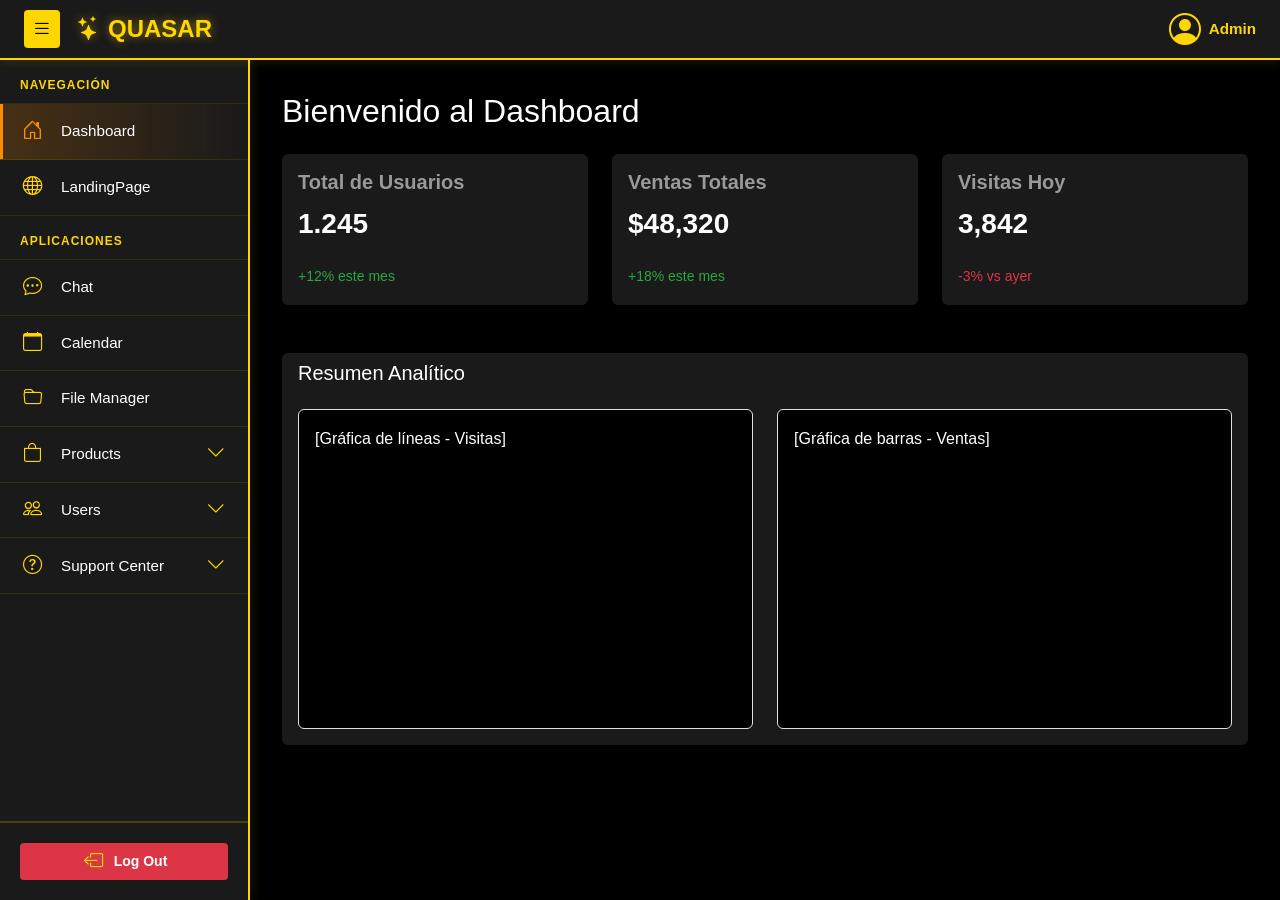
<file: DashBoard/indexDB.html>
<!DOCTYPE html>
<html lang="es">
    <head>
        <meta charset="UTF-8">
        <meta name="viewport" content="width=device-width, initial-scale=1.0">
        <title>Dashboard | Quasar</title>
        <link href="https://cdn.jsdelivr.net/npm/bootstrap@5.3.8/dist/css/bootstrap.min.css" rel="stylesheet" integrity="sha384-sRIl4kxILFvY47J16cr9ZwB07vP4J8+LH7qKQnuqkuIAvNWLzeN8tE5YBujZqJLB" crossorigin="anonymous">
        <link rel="stylesheet" href="https://cdn.jsdelivr.net/npm/bootstrap-icons@1.13.1/font/bootstrap-icons.min.css">
        <link rel="stylesheet" href="../DashBoard/stylesDB.css">
    </head>
    <body>
        <!-- Verificación de sesión de administrador -->
        <!-- <script> 
            if (sessionStorage.getItem("admin") !== "True") {
                location.href = "../Login/login.html";
            } 
        </script> -->
        
        <div id="dashboard-view" class="dashboard-container">
            <!-- SIDEBAR -->
            <aside class="sidebar" id="sidebar">
                <nav> 
                    <ul>
                        <li class="menu-title">Navegación</li>
                        <li onclick="mostrarSeccion('dashboard')" class="nav-item active" data-section="dashboard">
                            <a href="#"><i class="bi bi-house-door"></i><span class="menu-text">Dashboard</span></a>
                        </li>
                        <li class="nav-item" data-section="landingpage">
                            <a href="../indexLP.html" target="_blank"><i class="bi bi-globe"></i><span class="menu-text">LandingPage</span></a>
                        </li>
                        
                        <li class="menu-title">Aplicaciones</li>
                        <li onclick="mostrarSeccion('chat')" class="nav-item" data-section="chat">
                            <a href="#"><i class="bi bi-chat-dots"></i><span class="menu-text">Chat</span></a>
                        </li>
                        <li onclick="mostrarSeccion('calendar')" class="nav-item" data-section="calendar">
                            <a href="#"><i class="bi bi-calendar"></i><span class="menu-text">Calendar</span></a>
                        </li>
                        <li onclick="mostrarSeccion('file')" class="nav-item" data-section="file">
                            <a href="#"><i class="bi bi-folder"></i><span class="menu-text">File Manager</span></a>
                        </li>
                        
                        <!-- Submenú Products -->
                        <li class="nav-item has-submenu">
                            <a href="#" data-bs-toggle="collapse" data-bs-target="#productsSubmenu">
                                <i class="bi bi-bag"></i><span class="menu-text">Products</span><i class="bi bi-chevron-down ms-auto"></i>
                            </a>
                            <ul class="collapse list-unstyled ms-4" id="productsSubmenu">
                                <li data-section="listing"><a href="#" onclick="mostrarSeccion('listing')">Listing</a></li>
                                <li data-section="pdetails"><a href="#" onclick="mostrarSeccion('pdetails')">Products Details</a></li>
                                <li data-section="add"><a href="#" onclick="mostrarSeccion('add')">Add Product</a></li>
                            </ul>
                        </li>
                        
                        <!-- Submenú Users -->
                        <li class="nav-item has-submenu">
                            <a href="#" data-bs-toggle="collapse" data-bs-target="#usersSubmenu">
                                <i class="bi bi-people"></i><span class="menu-text">Users</span><i class="bi bi-chevron-down ms-auto"></i>
                            </a>
                            <ul class="collapse list-unstyled ms-4" id="usersSubmenu">
                                <li data-section="udetails"><a href="#" onclick="mostrarSeccion('udetails')">Users Details</a></li>
                                <li data-section="permissions"><a href="#" onclick="mostrarSeccion('permissions')">Permissions</a></li>
                            </ul>
                        </li>
                        
                        <!-- Submenú Support -->
                        <li class="nav-item has-submenu">
                            <a href="#" data-bs-toggle="collapse" data-bs-target="#supportSubmenu">
                                <i class="bi bi-question-circle"></i><span class="menu-text">Support Center</span><i class="bi bi-chevron-down ms-auto"></i>
                            </a>
                            <ul class="collapse list-unstyled ms-4" id="supportSubmenu">
                                <li data-section="ticket"><a href="#" onclick="mostrarSeccion('ticket')">Ticket Details</a></li>
                                <li data-section="newTicket"><a href="#" onclick="mostrarSeccion('newTicket')">New Ticket</a></li>
                            </ul>
                        </li>
                    </ul>
                </nav>
                <div class="Logout mt-auto">
                    <button id="btnLogout" class="btn btn-danger w-100 btn-sm">
                        <i class="bi bi-box-arrow-left"></i><span class="menu-text">Log Out</span>
                    </button>
                </div>
            </aside>
            
            <!-- TOPBAR -->
            <header class="topbar">
                <div class="topbar-left">
                    <button id="menu-toggle" class="btn btn-light btn-sm">
                        <i class="bi bi-list fs-5"></i>
                    </button>
                    <span class="logo"><i class="bi bi-stars"></i> QUASAR</span>
                </div>
                <div class="topbar-right">
                    <div class="user-info d-flex align-items-center">
                        <i class="bi bi-person-circle avatar-icon me-2"></i>
                        <span class="username" id="displayUser">Admin</span>
                    </div>
                </div>
            </header>
            
            <!-- CONTENIDO PRINCIPAL -->
            <main class="main-content">
                <!-- DASHBOARD SECTION -->
                <div id="dashboard" class="section-content">
                    <h2 class="mb-4">Bienvenido al Dashboard</h2>
                    <div class="row g-4 mb-5">
                        <div class="col-md-4">
                            <div class="card shadow-sm border-0 h-100">
                                <div class="card-body">
                                    <h5 class="card-title text-muted">Total de Usuarios</h5>
                                    <p class="card-text fs-3 fw-bold">1.245</p>
                                    <small class="text-success">+12% este mes</small>
                                </div>
                            </div>
                        </div>
                        <div class="col-md-4">
                            <div class="card shadow-sm border-0 h-100">
                                <div class="card-body">
                                    <h5 class="card-title text-muted">Ventas Totales</h5>
                                    <p class="card-text fs-3 fw-bold">$48,320</p>
                                    <small class="text-success">+18% este mes</small>
                                </div>
                            </div>
                        </div>
                        <div class="col-md-4">
                            <div class="card shadow-sm border-0 h-100">
                                <div class="card-body">
                                    <h5 class="card-title text-muted">Visitas Hoy</h5>
                                    <p class="card-text fs-3 fw-bold">3,842</p>
                                    <small class="text-danger">-3% vs ayer</small>
                                </div>
                            </div>
                        </div>
                    </div>
                    <div class="card shadow-sm border-0 mb-4">
                        <div class="card-header bg-transparent border-0">
                            <h5 class="mb-0">Resumen Analítico</h5>
                        </div>
                        <div class="card-body">
                            <div class="row g-4">
                                <div class="col-lg-6">
                                    <div class="chart-container border rounded p-3 bg-dark" style="height: 320px;">[Gráfica de líneas - Visitas]</div>
                                </div>
                                <div class="col-lg-6">
                                    <div class="chart-container border rounded p-3 bg-dark" style="height: 320px;">[Gráfica de barras - Ventas]</div>
                                </div>
                            </div>
                        </div>
                    </div>
                </div>
                
                <!-- CHAT SECTION -->
                <div id="chat" class="section-content d-none">
                    <h2>Chat</h2>
                    <p>Aquí irá la sección de chat.</p>
                </div>
                
                <!-- CALENDAR SECTION -->
                <div id="calendar" class="section-content d-none">
                    <h2>Calendar</h2>
                    <p>Aquí irá el calendario.</p>
                </div>
                
                <!-- FILE MANAGER SECTION -->
                <div id="file" class="section-content d-none">
                    <h2>File Manager</h2>
                    <p>Aquí irá el gestor de archivos.</p>
                </div>
                
                <!-- PRODUCTS LISTING SECTION -->
                <div id="listing" class="section-content d-none">
                    <div class="d-flex justify-content-between align-items-center mb-4">
                        <h2 class="mb-1">Products</h2>
                    </div>
                    <div class="product-table">
                        <div class="table-header">
                            <div class="row align-items-center">
                                <div class="col-md-4 mb-3 mb-md-0">
                                    <div class="input-group">
                                        <span class="input-group-text bg-white border-end-0"><i class="bi bi-search"></i></span>
                                        <input type="text" class="form-control border-start-0" placeholder="Search product name...">
                                    </div>
                                </div>
                                <div class="col-md-8">
                                    <div class="d-flex justify-content-between align-items-center flex-wrap gap-2">
                                        <div class="filter-section">
                                            <span class="text-muted">Filter By:</span>
                                            <select class="form-select form-select-sm" style="width: auto;">
                                                <option>Category</option>
                                                <option>Electronics</option>
                                                <option>Fashion</option>
                                                <option>Furniture</option>
                                                <option>Toys</option>
                                            </select>
                                            <select class="form-select form-select-sm" style="width: auto;">
                                                <option>Status</option>
                                                <option>Published</option>
                                                <option>Pending</option>
                                                <option>Out of Stock</option>
                                            </select>
                                            <select class="form-select form-select-sm" style="width: auto;">
                                                <option>Price Range</option>
                                                <option>$0 - $50</option>
                                                <option>$50 - $100</option>
                                                <option>$100+</option>
                                            </select>
                                            <select class="form-select form-select-sm" style="width: auto;">
                                                <option>8</option>
                                                <option>15</option>
                                                <option>25</option>
                                                <option>50</option>
                                            </select>
                                        </div>
                                        <button class="btn btn-danger btn-sm"><i class="bi bi-plus-lg me-1"></i>Add Product</button>
                                    </div>
                                </div>
                            </div>
                        </div>
                        <div class="table-responsive"> 
                            <table class="table table-hover align-middle mb-0">
                                <thead class="table-light">
                                    <tr>
                                        <th>#</th>
                                        <th>PRODUCT <i class="bi bi-arrow-down-up"></i></th>
                                        <th>CATEGORY <i class="bi bi-arrow-down-up"></i></th>
                                        <th>STOCK <i class="bi bi-arrow-down-up"></i></th>
                                        <th>PRICE <i class="bi bi-arrow-down-up"></i></th>
                                        <th>STATUS <i class="bi bi-arrow-down-up"></i></th>
                                        <th>PUBLISHED <i class="bi bi-arrow-down-up"></i></th>
                                        <th>ACTIONS</th>
                                    </tr>
                                </thead>
                                <tbody>
                                    <tr>
                                        <td>1</td>
                                        <td><div class="product-name">Wireless Earbuds</div></td>
                                        <td>Electronics</td>
                                        <td>56</td>
                                        <td>$59.99</td>
                                        <td><span class="badge-published">Published</span></td>
                                        <td>
                                            <div>18 Apr, 2025</div>
                                            <div class="text-muted" style="font-size: 0.75rem;">12:24 PM</div>
                                        </td>
                                        <td>
                                            <button class="action-btn" title="details"><i class="bi bi-eye"></i></button>
                                            <button class="action-btn" title="Edit"><i class="bi bi-pencil"></i></button>
                                            <button class="action-btn" title="Delete"><i class="bi bi-trash"></i></button>
                                        </td>
                                    </tr>
                                    <tr>
                                        <td>2</td>
                                        <td><div class="product-name">Smart LED Desk Lamp</div></td>
                                        <td>Home & Office</td>
                                        <td>32</td>
                                        <td>$39.49</td>
                                        <td><span class="badge-pending">Pending</span></td>
                                        <td>
                                            <div>22 Apr, 2025</div>
                                            <div class="text-muted" style="font-size: 0.75rem;">09:45 AM</div>
                                        </td>
                                        <td>
                                            <button class="action-btn" title="details"><i class="bi bi-eye"></i></button>
                                            <button class="action-btn" title="Edit"><i class="bi bi-pencil"></i></button>
                                            <button class="action-btn" title="Delete"><i class="bi bi-trash"></i></button>
                                        </td>
                                    </tr>
                                    <tr>
                                        <td>3</td>
                                        <td><div class="product-name">Men's Running Shoes</div></td>
                                        <td>Fashion</td>
                                        <td>120</td>
                                        <td>$89.00</td>
                                        <td><span class="badge-published">Published</span></td>
                                        <td>
                                            <div>24 Apr, 2025</div>
                                            <div class="text-muted" style="font-size: 0.75rem;">03:10 PM</div>
                                        </td>
                                        <td>
                                            <button class="action-btn" title="details"><i class="bi bi-eye"></i></button>
                                            <button class="action-btn" title="Edit"><i class="bi bi-pencil"></i></button>
                                            <button class="action-btn" title="Delete"><i class="bi bi-trash"></i></button>
                                        </td>
                                    </tr>
                                    <tr>
                                        <td>4</td>
                                        <td><div class="product-name">Fitness Tracker Watch</div></td>
                                        <td>Fitness</td>
                                        <td>78</td>
                                        <td>$49.95</td>
                                        <td><span class="badge-published">Published</span></td>
                                        <td>
                                            <div>23 Apr, 2025</div>
                                            <div class="text-muted" style="font-size: 0.75rem;">10:12 AM</div>
                                        </td>
                                        <td>
                                            <button class="action-btn" title="details"><i class="bi bi-eye"></i></button>
                                            <button class="action-btn" title="Edit"><i class="bi bi-pencil"></i></button>
                                            <button class="action-btn" title="Delete"><i class="bi bi-trash"></i></button>
                                        </td>
                                    </tr>
                                    <tr>
                                        <td>5</td>
                                        <td><div class="product-name">Gaming Mouse RGB</div></td>
                                        <td>Gaming</td>
                                        <td>120</td>
                                        <td>$29.99</td>
                                        <td><span class="badge-published">Published</span></td>
                                        <td>
                                            <div>19 Apr, 2025</div>
                                            <div class="text-muted" style="font-size: 0.75rem;">05:56 PM</div>
                                        </td>
                                        <td>
                                            <button class="action-btn" title="details"><i class="bi bi-eye"></i></button>
                                            <button class="action-btn" title="Edit"><i class="bi bi-pencil"></i></button>
                                            <button class="action-btn" title="Delete"><i class="bi bi-trash"></i></button>
                                        </td>
                                    </tr>
                                    <tr>
                                        <td>6</td>
                                        <td><div class="product-name">Modern Lounge Chair</div></td>
                                        <td>Furniture</td>
                                        <td>24</td>
                                        <td>$199.00</td>
                                        <td><span class="badge-out-stock">Out of Stock</span></td>
                                        <td>
                                            <div>18 Apr, 2025</div>
                                            <div class="text-muted" style="font-size: 0.75rem;">11:30 AM</div>
                                        </td>
                                        <td>
                                            <button class="action-btn" title="details"><i class="bi bi-eye"></i></button>
                                            <button class="action-btn" title="Edit"><i class="bi bi-pencil"></i></button>
                                            <button class="action-btn" title="Delete"><i class="bi bi-trash"></i></button>
                                        </td>
                                    </tr>
                                    <tr>
                                        <td>7</td>
                                        <td><div class="product-name">Plush Toy Bear</div></td>
                                        <td>Toys</td>
                                        <td>150</td>
                                        <td>$15.99</td>
                                        <td><span class="badge-published">Published</span></td>
                                        <td>
                                            <div>17 Apr, 2025</div>
                                            <div class="text-muted" style="font-size: 0.75rem;">04:21 PM</div>
                                        </td>
                                        <td>
                                            <button class="action-btn" title="details"><i class="bi bi-eye"></i></button>
                                            <button class="action-btn" title="Edit"><i class="bi bi-pencil"></i></button>
                                            <button class="action-btn" title="Delete"><i class="bi bi-trash"></i></button>
                                        </td>
                                    </tr>
                                    <tr>
                                        <td>8</td>
                                        <td><div class="product-name">55" Ultra HD Smart TV</div></td>
                                        <td>Electronics</td>
                                        <td>64</td>
                                        <td>$499.00</td>
                                        <td><span class="badge-published">Published</span></td>
                                        <td>
                                            <div>25 Apr, 2025</div>
                                            <div class="text-muted" style="font-size: 0.75rem;">10:10 AM</div>
                                        </td>
                                        <td>
                                            <button class="action-btn" title="details"><i class="bi bi-eye"></i></button>
                                            <button class="action-btn" title="Edit"><i class="bi bi-pencil"></i></button>
                                            <button class="action-btn" title="Delete"><i class="bi bi-trash"></i></button>
                                        </td>
                                    </tr>
                                </tbody>
                            </table>
                        </div>
                    </div>
                </div>
                
                <!-- PRODUCT DETAILS SECTION -->
                <div id="pdetails" class="section-content d-none">
                    <h2>Products Details</h2>
                    <p>Aquí irán los detalles de productos.</p>
                </div>
                
                <!-- ADD PRODUCT SECTION -->
                <div id="add" class="section-content d-none">
                    <h2>Add Product</h2>
                    <p>Aquí irá el formulario para agregar productos.</p>
                </div>
                
                <!-- USERS DETAILS SECTION -->
                <div id="udetails" class="section-content d-none">
                    <h2>Users Details</h2>
                    <p>Aquí irán los detalles de usuarios.</p>
                </div>
                
                <!-- PERMISSIONS SECTION -->
                <div id="permissions" class="section-content d-none">
                    <h2>Permissions</h2>
                    <p>Aquí irá la gestión de permisos.</p>
                </div>
                
                <!-- NEW TICKET SECTION -->
                <div id="newTicket" class="section-content d-none">
                    <div class="d-flex justify-content-between align-items-center mb-4">
                        <h2 class="mb-0">New Ticket</h2>
                    </div>
                    <div class="card shadow-sm border-0">
                        <div class="card-header bg-transparent border-0">
                            <h5 class="mb-0">Create New Support Ticket</h5>
                        </div>
                        <div class="card-body">
                            <form id="ticket-form">
                                <div class="mb-3">
                                    <label for="requesterName" class="form-label">Requester Name</label>
                                    <input type="text" class="form-control" id="requesterName" placeholder="Enter your full name" required>
                                </div>
                                <div class="mb-3">
                                    <label for="email" class="form-label">Email Address</label>
                                    <input type="email" class="form-control" id="email" placeholder="you@example.com" required>
                                </div>
                                <div class="mb-3">
                                    <label for="subject" class="form-label">Ticket Subject</label>
                                    <input type="text" class="form-control" id="subject" placeholder="Brief summary of the issue" required>
                                </div>
                                <div class="row g-3 mb-3">
                                    <div class="col-md-6">
                                        <label for="priority" class="form-label">Priority</label>
                                        <select class="form-select" id="priority" required>
                                            <option value="">Choose...</option>
                                            <option>Low</option>
                                            <option>Medium</option>
                                            <option>High</option>
                                            <option>Urgent</option>
                                        </select>
                                    </div>
                                    <div class="col-md-6">
                                        <label for="status" class="form-label">Status</label>
                                        <select class="form-select" id="status" required>
                                            <option value="">Choose...</option>
                                            <option>Open</option>
                                            <option>In Progress</option>
                                            <option>Resolved</option>
                                            <option>Closed</option>
                                        </select>
                                    </div>
                                </div>
                                <div class="mb-3">
                                    <label for="tags" class="form-label">Tags (comma-separated)</label>
                                    <input type="text" class="form-control" id="tags" placeholder="e.g. login, error, payment">
                                </div>
                                <div class="mb-3">
                                    <label for="description" class="form-label">Description</label>
                                    <textarea class="form-control" id="description" rows="5" placeholder="Describe the issue in detail..." required></textarea>
                                </div>
                                <div class="d-flex gap-2">
                                    <button type="submit" class="btn btn-primary">Submit Ticket</button>
                                    <button type="reset" class="btn btn-outline-secondary">Reset</button>
                                </div>
                            </form>
                        </div>
                    </div>
                </div>
                
                <!-- TICKET DETAILS SECTION -->
                <div id="ticket" class="section-content d-none">
                    <div class="d-flex justify-content-between align-items-center mb-4">
                        <h2 class="mb-0">Ticket Details</h2>
                    </div>
                    <div class="card shadow-sm border-0">
                        <div class="card-body">
                            <table class="table table-hover">
                                <thead>
                                    <tr>
                                        <th>ID</th>
                                        <th>Subject</th>
                                        <th>Requester</th>
                                        <th>Priority</th>
                                        <th>Status</th>
                                        <th>Created</th>
                                        <th>Actions</th>
                                    </tr>
                                </thead>
                                <tbody id="tickets-table">
                                    <!-- Tickets will be rendered here dynamically -->
                                </tbody>
                            </table>
                        </div>
                    </div>
                </div>
            </main>
        </div>
        <script src="../Login/db.js"> </script>
        <script src="../DashBoard/scriptDB.js"></script>
        <script src="https://cdn.jsdelivr.net/npm/bootstrap@5.3.8/dist/js/bootstrap.bundle.min.js" integrity="sha384-geWF76RCwLtnZ8qwWowPQNguL3RmwHVBC9FhGdlKrxdiJJigb/j/68SIy3Te4Bkz" crossorigin="anonymous"></script>
    </body>
</html>
</file>
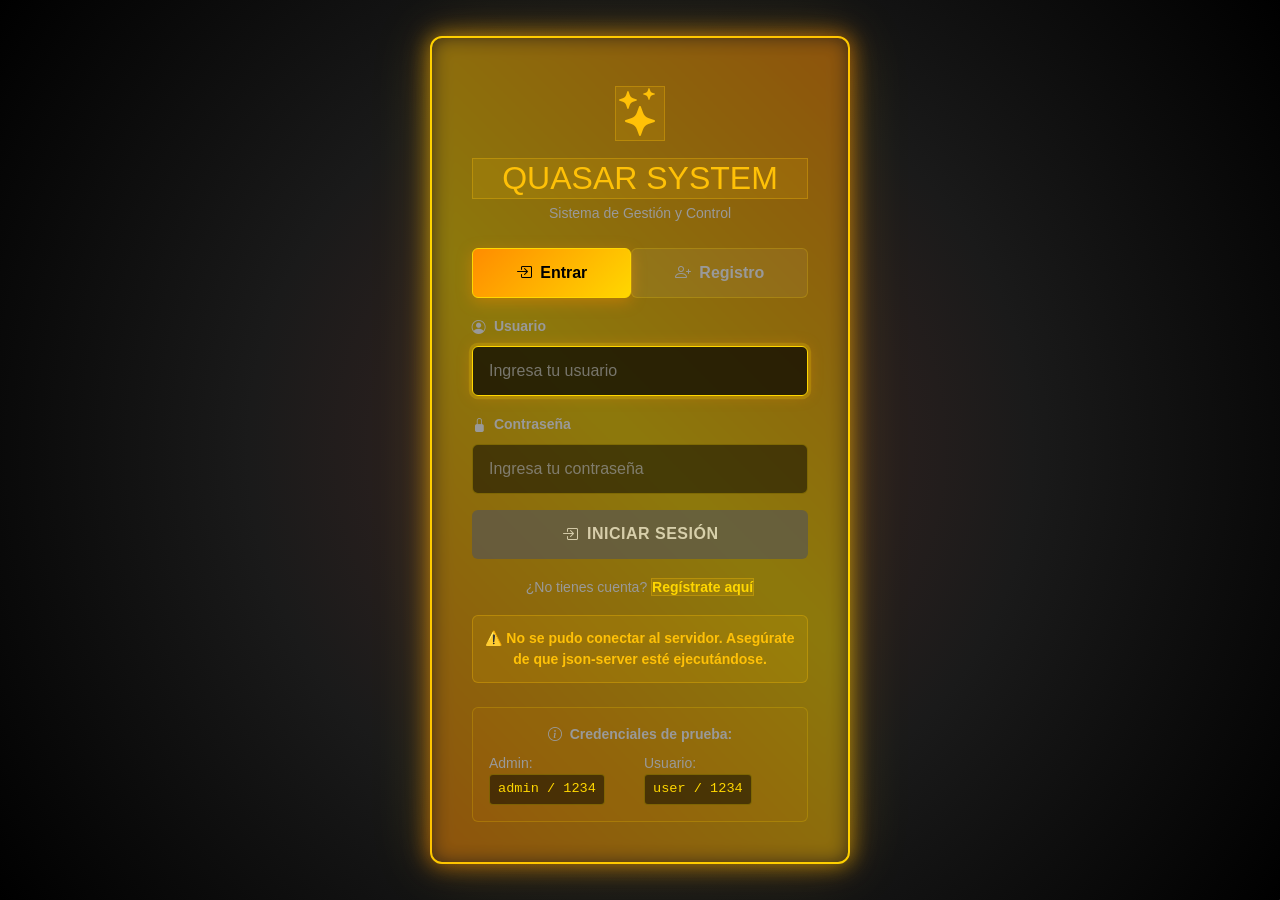
<file: Login/login.html>
<!DOCTYPE html>
<html lang="es">
<head>
    <meta charset="UTF-8">
    <meta name="viewport" content="width=device-width, initial-scale=1.0">
    <title>Acceso | QUASAR</title>
    <link href="https://cdn.jsdelivr.net/npm/bootstrap@5.3.3/dist/css/bootstrap.min.css" rel="stylesheet" 
          integrity="sha384-QWTKZyjpPEjISv5WaRU9OFeRpok6YctnYmDr5pNlyT2bRjXh0JMhjY6hW+ALEwIH" crossorigin="anonymous">
    <link rel="stylesheet" href="https://cdn.jsdelivr.net/npm/bootstrap-icons@1.13.1/font/bootstrap-icons.min.css">
    <link rel="stylesheet" href="../Login/login.css">
</head>
<body>
    <div class="login-container">
        <div class="login-box">
            <!-- Logo y Título -->
            <div class="text-center mb-4">
                <i class="bi bi-stars text-warning" style="font-size: 3rem;"></i>
                <h2 class="text-warning mt-2 mb-1">QUASAR SYSTEM</h2>
                <p class="text-muted small">Sistema de Gestión y Control</p>
            </div>
            
            <!-- Tabs de Login/Registro -->
            <ul class="nav nav-pills nav-fill mb-3" id="pills-tab" role="tablist">
                <li class="nav-item" role="presentation">
                    <button class="nav-link active" id="login-tab" data-bs-toggle="pill" 
                            data-bs-target="#login" type="button" role="tab" 
                            aria-controls="login" aria-selected="true">
                        <i class="bi bi-box-arrow-in-right me-1"></i> Entrar
                    </button>
                </li>
                <li class="nav-item" role="presentation">
                    <button class="nav-link" id="register-tab" data-bs-toggle="pill" 
                            data-bs-target="#register" type="button" role="tab" 
                            aria-controls="register" aria-selected="false">
                        <i class="bi bi-person-plus me-1"></i> Registro
                    </button>
                </li>
            </ul>

            <!-- Contenido de los Tabs -->
            <div class="tab-content" id="pills-tabContent">
                <!-- Tab de Login -->
                <div class="tab-pane fade show active" id="login" role="tabpanel" aria-labelledby="login-tab">
                    <form id="loginForm" novalidate>
                        <div class="mb-3">
                            <label for="logUser" class="form-label small text-muted">
                                <i class="bi bi-person-circle me-1"></i> Usuario
                            </label>
                            <input type="text" id="logUser" class="form-control" 
                                   placeholder="Ingresa tu usuario" 
                                   autocomplete="username"
                                   maxlength="50"
                                   required>
                        </div>
                        
                        <div class="mb-3">
                            <label for="logPass" class="form-label small text-muted">
                                <i class="bi bi-lock-fill me-1"></i> Contraseña
                            </label>
                            <input type="password" id="logPass" class="form-control" 
                                   placeholder="Ingresa tu contraseña"
                                   autocomplete="current-password"
                                   required>
                        </div>
                        
                        <button type="submit" class="btn btn-primary w-100">
                            <i class="bi bi-box-arrow-in-right me-1"></i> Iniciar Sesión
                        </button>
                        
                        <div class="text-center mt-3">
                            <small class="text-muted">
                                ¿No tienes cuenta? 
                                <a href="#" class="text-warning" data-bs-toggle="pill" data-bs-target="#register">
                                    Regístrate aquí
                                </a>
                            </small>
                        </div>
                    </form>
                </div>
                
                <!-- Tab de Registro -->
                <div class="tab-pane fade" id="register" role="tabpanel" aria-labelledby="register-tab">
                    <form id="registerForm" novalidate>
                        <div class="mb-3">
                            <label for="regName" class="form-label small text-muted">
                                <i class="bi bi-person-badge me-1"></i> Nombre Completo
                            </label>
                            <input type="text" id="regName" class="form-control" 
                                   placeholder="Ej: Juan Pérez" 
                                   autocomplete="name"
                                   maxlength="100"
                                   required>
                        </div>
                        
                        <div class="mb-3">
                            <label for="regUser" class="form-label small text-muted">
                                <i class="bi bi-person-circle me-1"></i> Usuario
                            </label>
                            <input type="text" id="regUser" class="form-control" 
                                   placeholder="Ej: juan123" 
                                   autocomplete="username"
                                   maxlength="50"
                                   pattern="[a-zA-Z0-9_]+"
                                   required>
                            <small class="form-text text-muted">Solo letras, números y guiones bajos</small>
                        </div>
                        
                        <div class="mb-3">
                            <label for="regPass" class="form-label small text-muted">
                                <i class="bi bi-lock-fill me-1"></i> Contraseña
                            </label>
                            <input type="password" id="regPass" class="form-control" 
                                   placeholder="Mínimo 4 caracteres"
                                   autocomplete="new-password"
                                   minlength="4"
                                   required>
                        </div>
                        
                        <button type="submit" class="btn btn-outline-light w-100">
                            <i class="bi bi-person-plus me-1"></i> Crear Cuenta
                        </button>
                        
                        <div class="text-center mt-3">
                            <small class="text-muted">
                                ¿Ya tienes cuenta? 
                                <a href="#" class="text-warning" data-bs-toggle="pill" data-bs-target="#login">
                                    Inicia sesión
                                </a>
                            </small>
                        </div>
                    </form>
                </div>
            </div>
            
            <!-- Mensaje de Alerta -->
            <div id="alertMsg" class="mt-3 text-center small" role="alert"></div>
            
            <!-- Información de Demo -->
            <div class="demo-info mt-4 p-3 rounded">
                <p class="small text-muted mb-2 text-center">
                    <i class="bi bi-info-circle me-1"></i> <strong>Credenciales de prueba:</strong>
                </p>
                <div class="row g-2">
                    <div class="col-6">
                        <small class="text-muted d-block">Admin:</small>
                        <code class="small">admin / 1234</code>
                    </div>
                    <div class="col-6">
                        <small class="text-muted d-block">Usuario:</small>
                        <code class="small">user / 1234</code>
                    </div>
                </div>
            </div>
        </div>
    </div>

    <!-- Scripts -->
    <script src="https://cdn.jsdelivr.net/npm/bootstrap@5.3.3/dist/js/bootstrap.bundle.min.js" 
            integrity="sha384-YvpcrYf0tY3lHB60NNkmXc5s9fDVZLESaAA55NDzOxhy9GkcIdslK1eN7N6jIeHz" 
            crossorigin="anonymous"></script>
    <script src="../Login/db.js"></script>
    <script src="../Login/login.js"></script>
</body>
</html>
</file>
<file: DashBoard/stylesDB.css>
:root {
    /* Dimensiones */
    --sidebar-width: 250px;
    --sidebar-collapsed-width: 70px;
    --topbar-height: 60px;

    /* Paleta de colores */
    --primary: #FF8C00;
    --secondary: #FFD700;
    --bg-dark: #000000;
    --bg-card: #1a1a1a;
    --text-light: #FFFFFF;
    --text-gold: #ffd700;
    --text-muted: #999999;

    /* Estados */
    --success: #28a745;
    --warning: #ffc107;
    --danger: #dc3545;
    --info: #17a2b8;
    
    /* Transiciones */
    --transition-speed: 0.3s;
}

* {
    margin: 0;
    padding: 0;
    box-sizing: border-box;
}

.hidden {
    display: none !important;
}

body {
    font-family: "Inter", -apple-system, BlinkMacSystemFont, "Segoe UI", Roboto, sans-serif;
    background-color: var(--bg-dark);
    color: var(--text-light);
    margin: 0;
    overflow-x: hidden;
    line-height: 1.6;
}

/* ════════════════════════════════════════════════════════════════
   TOPBAR
   ════════════════════════════════════════════════════════════════ */
.topbar {
    position: fixed;
    top: 0;
    left: 0;
    right: 0;
    height: var(--topbar-height);
    background: var(--bg-card);
    border-bottom: 2px solid var(--secondary);
    display: flex;
    align-items: center;
    justify-content: space-between;
    padding: 0 1.5rem;
    z-index: 1000;
    box-shadow: 0 2px 10px rgba(255, 215, 0, 0.1);
}

.topbar-left {
    display: flex;
    align-items: center;
    gap: 1rem;
}

.topbar .btn-light {
    background: var(--secondary);
    border: none;
    color: var(--bg-dark);
    transition: all var(--transition-speed);
    font-weight: 600;
}

.topbar .btn-light:hover {
    background: var(--primary);
    color: var(--text-light);
    transform: scale(1.05);
}

.logo {
    font-weight: 700;
    color: var(--text-gold);
    font-size: 1.5rem;
    display: flex;
    align-items: center;
    gap: 0.5rem;
    text-shadow: 0 0 10px rgba(255, 215, 0, 0.5);
    user-select: none;
}

.topbar-right {
    display: flex;
    align-items: center;
    gap: 1rem;
}

.avatar-icon {
    font-size: 2rem;
    color: var(--secondary);
    line-height: 1;
    transition: color var(--transition-speed);
    cursor: pointer;
}

.avatar-icon:hover {
    color: var(--primary);
}

.user-info {
    cursor: pointer;
    transition: transform var(--transition-speed);
}

.user-info:hover {
    transform: translateY(-2px);
}

.username {
    font-weight: 600;
    font-size: 0.95rem;
    color: var(--text-gold);
}

/* ════════════════════════════════════════════════════════════════
   SIDEBAR
   ════════════════════════════════════════════════════════════════ */
.sidebar {
    position: fixed;
    top: var(--topbar-height);
    left: 0;
    width: var(--sidebar-width);
    height: calc(100vh - var(--topbar-height));
    background: var(--bg-card);
    color: var(--text-light);
    display: flex;
    flex-direction: column;
    transition: width var(--transition-speed) ease;
    z-index: 900;
    overflow-y: auto;
    overflow-x: hidden;
    border-right: 2px solid var(--secondary);
    box-shadow: 2px 0 10px rgba(255, 215, 0, 0.1);
}

.sidebar::-webkit-scrollbar {
    width: 6px;
}

.sidebar::-webkit-scrollbar-track {
    background: var(--bg-dark);
}

.sidebar::-webkit-scrollbar-thumb {
    background: var(--secondary);
    border-radius: 3px;
}

.sidebar::-webkit-scrollbar-thumb:hover {
    background: var(--primary);
}

.sidebar nav ul {
    list-style: none;
    padding: 0;
    margin: 0;
}

.sidebar nav ul li {
    padding: 0.75rem 1.25rem;
    cursor: pointer;
    border-bottom: 1px solid rgba(255, 215, 0, 0.1);
    transition: all 0.2s ease;
    position: relative;
}

.sidebar nav ul li::before {
    content: '';
    position: absolute;
    left: 0;
    top: 0;
    height: 100%;
    width: 3px;
    background: var(--primary);
    transform: scaleY(0);
    transition: transform 0.2s ease;
}

.sidebar nav ul li:hover::before,
.sidebar nav ul li.active::before {
    transform: scaleY(1);
}

.sidebar nav ul li:hover,
.sidebar nav ul li.active {
    background: linear-gradient(90deg, rgba(255, 140, 0, 0.2) 0%, transparent 100%);
    color: var(--text-gold);
}

.sidebar nav ul li:hover i,
.sidebar nav ul li.active i {
    color: var(--primary);
    transform: scale(1.1);
}

.sidebar a {
    display: flex;
    align-items: center;
    gap: 1rem;
    color: var(--text-light);
    text-decoration: none;
    font-size: 0.95rem;
    transition: all 0.2s ease;
    width: 100%;
}

.sidebar i {
    font-size: 1.2rem;
    min-width: 25px;
    text-align: center;
    color: var(--secondary);
    transition: all 0.2s ease;
}

.sidebar .menu-title {
    font-size: 0.75rem;
    text-transform: uppercase;
    color: var(--text-gold);
    padding: 1rem 1.25rem 0.5rem 1.25rem;
    pointer-events: none;
    font-weight: 700;
    letter-spacing: 1px;
}

/* Submenús */
.nav-item.has-submenu ul {
    background: rgba(0, 0, 0, 0.3);
    border-left: 2px solid var(--primary);
}

.nav-item.has-submenu ul li {
    padding: 0.5rem 1rem;
    font-size: 0.9rem;
}

/* Botón Logout */
.Logout {
    margin-top: auto;
    padding: 1.25rem;
    border-top: 2px solid rgba(255, 215, 0, 0.2);
}

.Logout .btn-danger {
    background: var(--danger);
    border: none;
    color: var(--text-light);
    font-weight: 600;
    transition: all var(--transition-speed);
    display: flex;
    align-items: center;
    justify-content: center;
    gap: 0.5rem;
}

.Logout .btn-danger:hover {
    background: #c82333;
    transform: translateY(-2px);
    box-shadow: 0 4px 12px rgba(220, 53, 69, 0.3);
}

/* Sidebar colapsada */
.sidebar.collapsed {
    width: var(--sidebar-collapsed-width);
}

.sidebar.collapsed .menu-text,
.sidebar.collapsed .menu-title {
    display: none;
}

.sidebar.collapsed a {
    justify-content: center;
}

.sidebar.collapsed .Logout button {
    padding: 0.5rem;
}

.sidebar.collapsed .Logout button span {
    display: none;
}

.sidebar.collapsed .bi-chevron-down {
    display: none;
}

/* Animación del chevron */
.bi-chevron-down {
    transition: transform var(--transition-speed) ease;
    margin-left: auto !important;
}

.bi-chevron-down.rotate {
    transform: rotate(180deg);
}

.nav-item.has-submenu.submenu-open > a {
    background-color: rgba(255, 255, 255, 0.05);
}

.collapse {
    transition: height var(--transition-speed) ease;
}

/* ════════════════════════════════════════════════════════════════
   CONTENIDO PRINCIPAL
   ════════════════════════════════════════════════════════════════ */
.main-content {
    margin-left: var(--sidebar-width);
    margin-top: var(--topbar-height);
    padding: 2rem;
    min-height: calc(100vh - var(--topbar-height));
    transition: margin-left var(--transition-speed) ease;
}

.sidebar.collapsed ~ .main-content {
    margin-left: var(--sidebar-collapsed-width);
}

/* Secciones de contenido */
.section-content {
    animation: fadeIn 0.3s ease;
}

@keyframes fadeIn {
    from {
        opacity: 0;
        transform: translateY(10px);
    }
    to {
        opacity: 1;
        transform: translateY(0);
    }
}

/* ════════════════════════════════════════════════════════════════
   CARDS Y COMPONENTES
   ════════════════════════════════════════════════════════════════ */
.card {
    background: var(--bg-card);
    border: 1px solid rgba(255, 215, 0, 0.2);
    color: var(--text-light);
    transition: all var(--transition-speed);
}

.card:hover {
    border-color: var(--secondary);
    box-shadow: 0 4px 20px rgba(255, 215, 0, 0.15);
    transform: translateY(-2px);
}

.card-title {
    color: var(--text-gold);
    font-weight: 600;
}

.card-header {
    background: rgba(255, 215, 0, 0.05);
    border-bottom: 1px solid rgba(255, 215, 0, 0.2);
}

/* ════════════════════════════════════════════════════════════════
   TABLA DE PRODUCTOS
   ════════════════════════════════════════════════════════════════ */
.product-table {
    background: var(--bg-card);
    border-radius: 8px;
    overflow: hidden;
    border: 1px solid rgba(255, 215, 0, 0.2);
}

.table-header {
    background-color: rgba(255, 215, 0, 0.05);
    padding: 1.5rem;
    border-bottom: 2px solid rgba(255, 215, 0, 0.2);
}

.filter-section {
    display: flex;
    align-items: center;
    gap: 1rem;
    flex-wrap: wrap;
}

.filter-section .text-muted {
    color: var(--text-muted) !important;
    font-weight: 600;
}

.table {
    color: var(--text-light);
    margin-bottom: 0;
}

.table thead {
    background: rgba(255, 215, 0, 0.1);
    border-bottom: 2px solid var(--secondary);
}

.table thead th {
    color: var(--text-gold);
    font-weight: 700;
    text-transform: uppercase;
    font-size: 0.85rem;
    letter-spacing: 0.5px;
    padding: 1rem;
    border: none;
}

.table tbody tr {
    border-bottom: 1px solid rgba(255, 215, 0, 0.1);
    transition: all 0.2s ease;
}

.table tbody tr:hover {
    background: rgba(255, 140, 0, 0.1);
}

.table tbody td {
    padding: 1rem;
    vertical-align: middle;
    border: none;
}

.table-light {
    background-color: rgba(255, 215, 0, 0.05);
}

/* Badges de estado */
.badge-published {
    background-color: rgba(40, 167, 69, 0.2);
    color: #28a745;
    padding: 0.4rem 0.8rem;
    border-radius: 4px;
    font-size: 0.75rem;
    font-weight: 600;
    border: 1px solid #28a745;
}

.badge-pending {
    background-color: rgba(255, 193, 7, 0.2);
    color: #ffc107;
    padding: 0.4rem 0.8rem;
    border-radius: 4px;
    font-size: 0.75rem;
    font-weight: 600;
    border: 1px solid #ffc107;
}

.badge-out-stock {
    background-color: rgba(220, 53, 69, 0.2);
    color: #dc2626;
    padding: 0.4rem 0.8rem;
    border-radius: 4px;
    font-size: 0.75rem;
    font-weight: 600;
    border: 1px solid #dc2626;
}

/* Botones de acción */
.action-btn {
    padding: 0.4rem 0.6rem;
    border: none;
    background: transparent;
    cursor: pointer;
    color: var(--text-muted);
    transition: all 0.2s ease;
    border-radius: 4px;
    margin: 0 0.2rem;
}

.action-btn:hover {
    color: var(--primary);
    background: rgba(255, 140, 0, 0.1);
    transform: scale(1.1);
}

.product-name {
    font-weight: 600;
    color: var(--bg-card);
}

/* ════════════════════════════════════════════════════════════════
   FORMULARIOS
   ════════════════════════════════════════════════════════════════ */
.form-control,
.form-select {
    background: rgb(0, 0, 0);
    border: 1px solid rgba(255, 215, 0, 0.3);
    color: var(--text-light);
    transition: all var(--transition-speed);
}

.form-control:focus,
.form-select:focus {
    background: rgb(0, 0, 0);
    border-color: var(--secondary);
    color: var(--text-light);
    box-shadow: 0 0 0 0.2rem rgba(255, 215, 0, 0.15);
}

.form-control::placeholder {
    color: var(--text-muted);
}

.form-label {
    color: var(--text-gold);
    font-weight: 600;
    margin-bottom: 0.5rem;
}

.input-group-text {
    background: rgba(255, 215, 0, 0.1);
    border: 1px solid rgba(255, 215, 0, 0.3);
    color: var(--text-gold);
}

/* ════════════════════════════════════════════════════════════════
   BOTONES
   ════════════════════════════════════════════════════════════════ */
.btn-primary {
    background: var(--primary);
    border: none;
    color: var(--text-light);
    font-weight: 600;
    transition: all var(--transition-speed);
}

.btn-primary:hover {
    background: #e67e00;
    transform: translateY(-2px);
    box-shadow: 0 4px 12px rgba(255, 140, 0, 0.3);
}

.btn-secondary {
    background: rgba(255, 255, 255, 0.1);
    border: 1px solid rgba(255, 215, 0, 0.3);
    color: var(--text-light);
    font-weight: 600;
    transition: all var(--transition-speed);
}

.btn-secondary:hover {
    background: rgba(255, 215, 0, 0.2);
    border-color: var(--secondary);
    color: var(--text-light);
}

.btn-outline-secondary {
    border-color: rgba(255, 215, 0, 0.5);
    color: var(--text-light);
}

.btn-outline-secondary:hover {
    background: rgba(255, 215, 0, 0.1);
    border-color: var(--secondary);
    color: var(--text-light);
}

/* ════════════════════════════════════════════════════════════════
   RESPONSIVE
   ════════════════════════════════════════════════════════════════ */
@media (max-width: 991px) {
    .sidebar {
        transform: translateX(-100%);
        transition: transform var(--transition-speed) ease;
    }

    .sidebar.show {
        transform: translateX(0);
    }

    .main-content {
        margin-left: 0 !important;
    }

    .topbar-left .logo {
        font-size: 1.2rem;
    }

    .username {
        display: none;
    }

    .filter-section {
        flex-direction: column;
        align-items: stretch;
    }

    .filter-section > * {
        width: 100% !important;
    }
}

@media (max-width: 768px) {
    .main-content {
        padding: 1rem;
    }

    .topbar {
        padding: 0 1rem;
    }

    .table-responsive {
        font-size: 0.85rem;
    }

    .action-btn {
        padding: 0.3rem 0.5rem;
    }

    .card-body {
        padding: 1rem;
    }
}

@media (max-width: 576px) {
    .topbar-left .logo {
        font-size: 1rem;
    }

    .topbar-left .logo i {
        font-size: 1.2rem;
    }

    h2 {
        font-size: 1.5rem;
    }

    .table thead th {
        font-size: 0.75rem;
        padding: 0.75rem 0.5rem;
    }

    .table tbody td {
        padding: 0.75rem 0.5rem;
    }
}

/* ════════════════════════════════════════════════════════════════
   UTILIDADES
   ════════════════════════════════════════════════════════════════ */
.text-muted {
    color: var(--text-muted) !important;
}

.text-success {
    color: var(--success) !important;
}

.text-danger {
    color: var(--danger) !important;
}

.text-warning {
    color: var(--warning) !important;
}

.bg-dark {
    background-color: var(--bg-dark) !important;
}

/* Scrollbar personalizada para todo el sitio */
::-webkit-scrollbar {
    width: 10px;
    height: 10px;
}

::-webkit-scrollbar-track {
    background: var(--bg-dark);
}

::-webkit-scrollbar-thumb {
    background: var(--secondary);
    border-radius: 5px;
}

::-webkit-scrollbar-thumb:hover {
    background: var(--primary);
}
</file>
<file: Login/login.css>
:root {
    --sidebar-width: 250px;
    --sidebar-collapsed-width: 70px;
    --topbar-height: 60px;
    --primary: #FF8C00;
    --secondary: #FFD700;
    --bg-dark: #000000;
    --bg-card: #1a1a1a;
    --text-light: #FFFFFF;
    --text-muted: #999999;
    --success: #28a745;
    --danger: #dc3545;
    --warning: #ffc107;
    --transition-speed: 0.3s;
}

* {
    margin: 0;
    padding: 0;
    box-sizing: border-box;
}

body {
    font-family: "Inter", -apple-system, BlinkMacSystemFont, "Segoe UI", Roboto, sans-serif;
    background-color: var(--bg-dark);
    color: var(--text-light);
    margin: 0;
    overflow-x: hidden;
}

.hidden {
    display: none !important;
}

/* ════════════════════════════════════════════════════════════════
   CONTENEDOR DE LOGIN
   ════════════════════════════════════════════════════════════════ */
.login-container {
    min-height: 100vh;
    display: flex;
    justify-content: center;
    align-items: center;
    padding: 2rem 1rem;
    background: radial-gradient(circle at center, #3E2723 0%, #1a1a1a 50%, #000 100%);
    position: relative;
    overflow: hidden;
}

/* Efecto de estrellas animadas */
.login-container::before {
    content: '';
    position: absolute;
    width: 100%;
    height: 100%;
    background-image: 
        radial-gradient(2px 2px at 20% 30%, white, transparent),
        radial-gradient(2px 2px at 60% 70%, white, transparent),
        radial-gradient(1px 1px at 50% 50%, white, transparent),
        radial-gradient(1px 1px at 80% 10%, white, transparent),
        radial-gradient(2px 2px at 90% 60%, white, transparent),
        radial-gradient(1px 1px at 33% 80%, white, transparent);
    background-size: 200% 200%;
    animation: twinkle 5s ease-in-out infinite;
    opacity: 0.3;
}

@keyframes twinkle {
    0%, 100% { opacity: 0.3; }
    50% { opacity: 0.6; }
}

/* ════════════════════════════════════════════════════════════════
   CAJA DE LOGIN
   ════════════════════════════════════════════════════════════════ */
.login-box {
    background: var(--bg-card);
    padding: 2.5rem;
    border-radius: 12px;
    width: 100%;
    max-width: 420px;
    border: 2px solid var(--secondary);
    box-shadow: 
        0 0 30px rgba(255, 140, 0, 0.3),
        0 0 60px rgba(255, 215, 0, 0.2),
        inset 0 0 20px rgba(255, 140, 0, 0.1);
    position: relative;
    z-index: 1;
    animation: fadeInScale 0.5s ease-out;
    backdrop-filter: blur(10px);
}

@keyframes fadeInScale {
    from {
        opacity: 0;
        transform: scale(0.9) translateY(20px);
    }
    to {
        opacity: 1;
        transform: scale(1) translateY(0);
    }
}

.login-box::before {
    content: '';
    position: absolute;
    top: -2px;
    left: -2px;
    right: -2px;
    bottom: -2px;
    background: linear-gradient(45deg, var(--primary), var(--secondary), var(--primary));
    border-radius: 12px;
    z-index: -1;
    opacity: 0.5;
    filter: blur(10px);
    animation: glow 3s ease-in-out infinite;
}

@keyframes glow {
    0%, 100% { opacity: 0.5; }
    50% { opacity: 0.8; }
}

/* ════════════════════════════════════════════════════════════════
   TABS DE NAVEGACIÓN
   ════════════════════════════════════════════════════════════════ */
.nav-pills .nav-link {
    color: var(--text-muted);
    background: rgba(255, 255, 255, 0.05);
    border: 1px solid rgba(255, 215, 0, 0.2);
    transition: all var(--transition-speed);
    font-weight: 600;
    padding: 0.75rem 1rem;
}

.nav-pills .nav-link:hover {
    color: var(--text-light);
    background: rgba(255, 140, 0, 0.2);
    border-color: var(--primary);
    transform: translateY(-2px);
}

.nav-pills .nav-link.active {
    color: var(--bg-dark);
    background: linear-gradient(135deg, var(--primary), var(--secondary));
    border-color: var(--secondary);
    box-shadow: 0 4px 15px rgba(255, 140, 0, 0.4);
}

/* ════════════════════════════════════════════════════════════════
   FORMULARIOS
   ════════════════════════════════════════════════════════════════ */
.form-label {
    color: var(--secondary);
    font-weight: 600;
    margin-bottom: 0.5rem;
    font-size: 0.9rem;
}

.form-control {
    background: rgba(0, 0, 0, 0.5);
    border: 1px solid rgba(255, 215, 0, 0.3);
    color: var(--text-light);
    padding: 0.75rem 1rem;
    transition: all var(--transition-speed);
    border-radius: 6px;
}

.form-control::placeholder {
    color: var(--text-muted);
    opacity: 0.7;
}

.form-control:focus {
    background: rgba(0, 0, 0, 0.7);
    border-color: var(--secondary);
    color: var(--text-light);
    box-shadow: 
        0 0 0 0.2rem rgba(255, 215, 0, 0.2),
        0 0 15px rgba(255, 140, 0, 0.3);
    outline: none;
}

.form-control:hover {
    border-color: var(--primary);
}

.form-text {
    color: var(--text-muted);
    font-size: 0.75rem;
    margin-top: 0.25rem;
}

/* ════════════════════════════════════════════════════════════════
   BOTONES
   ════════════════════════════════════════════════════════════════ */
.btn-primary {
    background: linear-gradient(135deg, var(--primary), #e67e00);
    border: none;
    color: var(--text-light);
    font-weight: 700;
    padding: 0.75rem 1.5rem;
    transition: all var(--transition-speed);
    text-transform: uppercase;
    letter-spacing: 0.5px;
    box-shadow: 0 4px 15px rgba(255, 140, 0, 0.3);
}

.btn-primary:hover {
    background: linear-gradient(135deg, #e67e00, var(--primary));
    transform: translateY(-3px);
    box-shadow: 0 6px 20px rgba(255, 140, 0, 0.5);
    color: var(--text-light);
}

.btn-primary:active {
    transform: translateY(-1px);
    box-shadow: 0 3px 10px rgba(255, 140, 0, 0.4);
}

.btn-primary:disabled {
    background: #555;
    cursor: not-allowed;
    transform: none;
    box-shadow: none;
}

.btn-outline-light {
    border: 2px solid var(--secondary);
    color: var(--secondary);
    font-weight: 700;
    padding: 0.75rem 1.5rem;
    transition: all var(--transition-speed);
    text-transform: uppercase;
    letter-spacing: 0.5px;
    background: transparent;
}

.btn-outline-light:hover {
    background: var(--secondary);
    color: var(--bg-dark);
    border-color: var(--secondary);
    transform: translateY(-3px);
    box-shadow: 0 6px 20px rgba(255, 215, 0, 0.4);
}

.btn-outline-light:active {
    transform: translateY(-1px);
}

.btn-outline-light:disabled {
    border-color: #555;
    color: #555;
    cursor: not-allowed;
    transform: none;
}

/* Spinner de carga */
.spinner-border-sm {
    width: 1rem;
    height: 1rem;
    border-width: 0.15rem;
}

/* ════════════════════════════════════════════════════════════════
   MENSAJES DE ALERTA
   ════════════════════════════════════════════════════════════════ */
#alertMsg {
    min-height: 20px;
    font-weight: 600;
    padding: 0.5rem;
    border-radius: 6px;
    animation: slideDown 0.3s ease-out;
    transition: all var(--transition-speed);
}

#alertMsg:not(:empty) {
    padding: 0.75rem;
    margin-top: 1rem;
}

.text-danger {
    color: var(--danger) !important;
    background: rgba(220, 53, 69, 0.1);
    border: 1px solid rgba(220, 53, 69, 0.3);
}

.text-success {
    color: var(--success) !important;
    background: rgba(40, 167, 69, 0.1);
    border: 1px solid rgba(40, 167, 69, 0.3);
}

.text-warning {
    color: var(--warning) !important;
    background: rgba(255, 193, 7, 0.1);
    border: 1px solid rgba(255, 193, 7, 0.3);
}

@keyframes slideDown {
    from {
        opacity: 0;
        transform: translateY(-10px);
    }
    to {
        opacity: 1;
        transform: translateY(0);
    }
}

/* ════════════════════════════════════════════════════════════════
   INFORMACIÓN DE DEMO
   ════════════════════════════════════════════════════════════════ */
.demo-info {
    background: rgba(255, 140, 0, 0.05);
    border: 1px solid rgba(255, 215, 0, 0.2);
    border-radius: 8px;
}

.demo-info code {
    background: rgba(0, 0, 0, 0.5);
    padding: 0.25rem 0.5rem;
    border-radius: 4px;
    color: var(--secondary);
    font-size: 0.85rem;
    border: 1px solid rgba(255, 215, 0, 0.3);
    display: inline-block;
}

/* ════════════════════════════════════════════════════════════════
   ENLACES
   ════════════════════════════════════════════════════════════════ */
a {
    text-decoration: none;
    transition: all var(--transition-speed);
}

a.text-warning {
    color: var(--secondary) !important;
    font-weight: 600;
}

a.text-warning:hover {
    color: var(--primary) !important;
    text-decoration: underline;
}

/* ════════════════════════════════════════════════════════════════
   ICONOS
   ════════════════════════════════════════════════════════════════ */
.bi {
    vertical-align: middle;
}

/* ════════════════════════════════════════════════════════════════
   RESPONSIVE
   ════════════════════════════════════════════════════════════════ */
@media (max-width: 576px) {
    .login-box {
        padding: 1.5rem;
        max-width: 95%;
    }

    .login-box h2 {
        font-size: 1.5rem;
    }

    .nav-pills .nav-link {
        font-size: 0.9rem;
        padding: 0.6rem 0.8rem;
    }

    .btn-primary,
    .btn-outline-light {
        padding: 0.65rem 1.25rem;
        font-size: 0.9rem;
    }

    .form-control {
        padding: 0.65rem 0.9rem;
        font-size: 0.9rem;
    }

    .demo-info {
        font-size: 0.85rem;
    }
}

@media (max-width: 400px) {
    .login-container {
        padding: 1rem 0.5rem;
    }

    .login-box {
        padding: 1rem;
    }

    .demo-info .row {
        flex-direction: column;
    }

    .demo-info .col-6 {
        width: 100%;
        margin-bottom: 0.5rem;
    }
}

/* ════════════════════════════════════════════════════════════════
   ANIMACIONES ADICIONALES
   ════════════════════════════════════════════════════════════════ */
.tab-pane {
    animation: fadeIn 0.3s ease-out;
}

@keyframes fadeIn {
    from {
        opacity: 0;
        transform: translateY(10px);
    }
    to {
        opacity: 1;
        transform: translateY(0);
    }
}

/* ════════════════════════════════════════════════════════════════
   UTILIDADES
   ════════════════════════════════════════════════════════════════ */
.text-muted {
    color: var(--text-muted) !important;
}

.small {
    font-size: 0.875rem;
}

/* Scrollbar personalizada */
::-webkit-scrollbar {
    width: 8px;
}

::-webkit-scrollbar-track {
    background: var(--bg-dark);
}

::-webkit-scrollbar-thumb {
    background: var(--secondary);
    border-radius: 4px;
}

::-webkit-scrollbar-thumb:hover {
    background: var(--primary);
}
</file>
